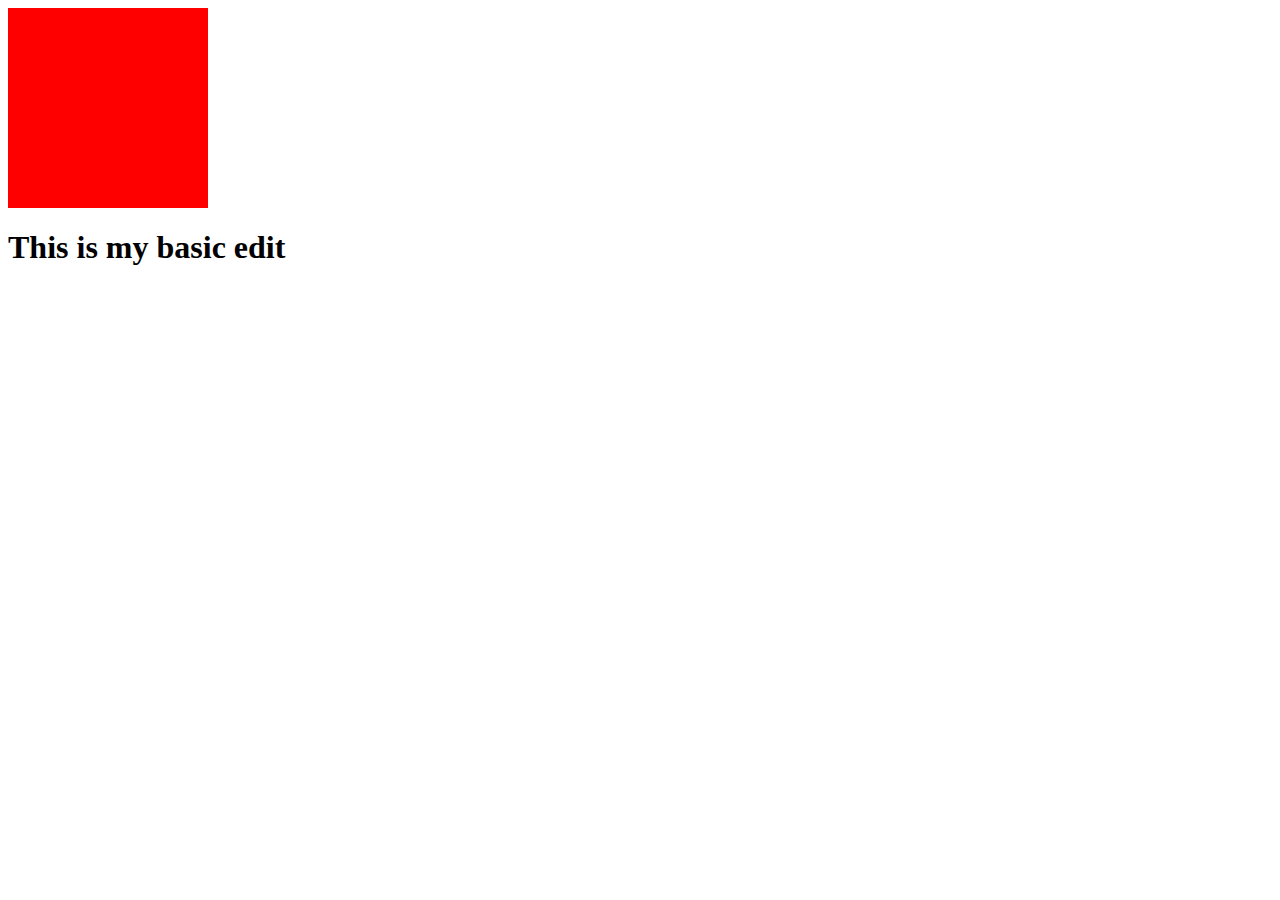
<file: index.html>
<!DOCTYPE html>
<html lang="en">
<head>
    <meta charset="UTF-8">
    <meta name="viewport" content="width=device-width, initial-scale=1.0">
    <meta http-equiv="X-UA-Compatible" content="ie=edge">
    <title>Document</title>

    <style>
        .box {
            width: 200px;
            height: 200px;
            background: red;
            animation-name: move;
            animation-duration: 3s;
        }

        @keyframes move {
            from {
                position: absolute;
                top: 0;
                left: 0;
            }

            to {
                bottom: 0;
                right: 0;
            }
        }

    </style>
</head>
<body>
    <div class='box'></div>
    <h1>This is my basic edit</h1>
</body>
</html>
</file>
